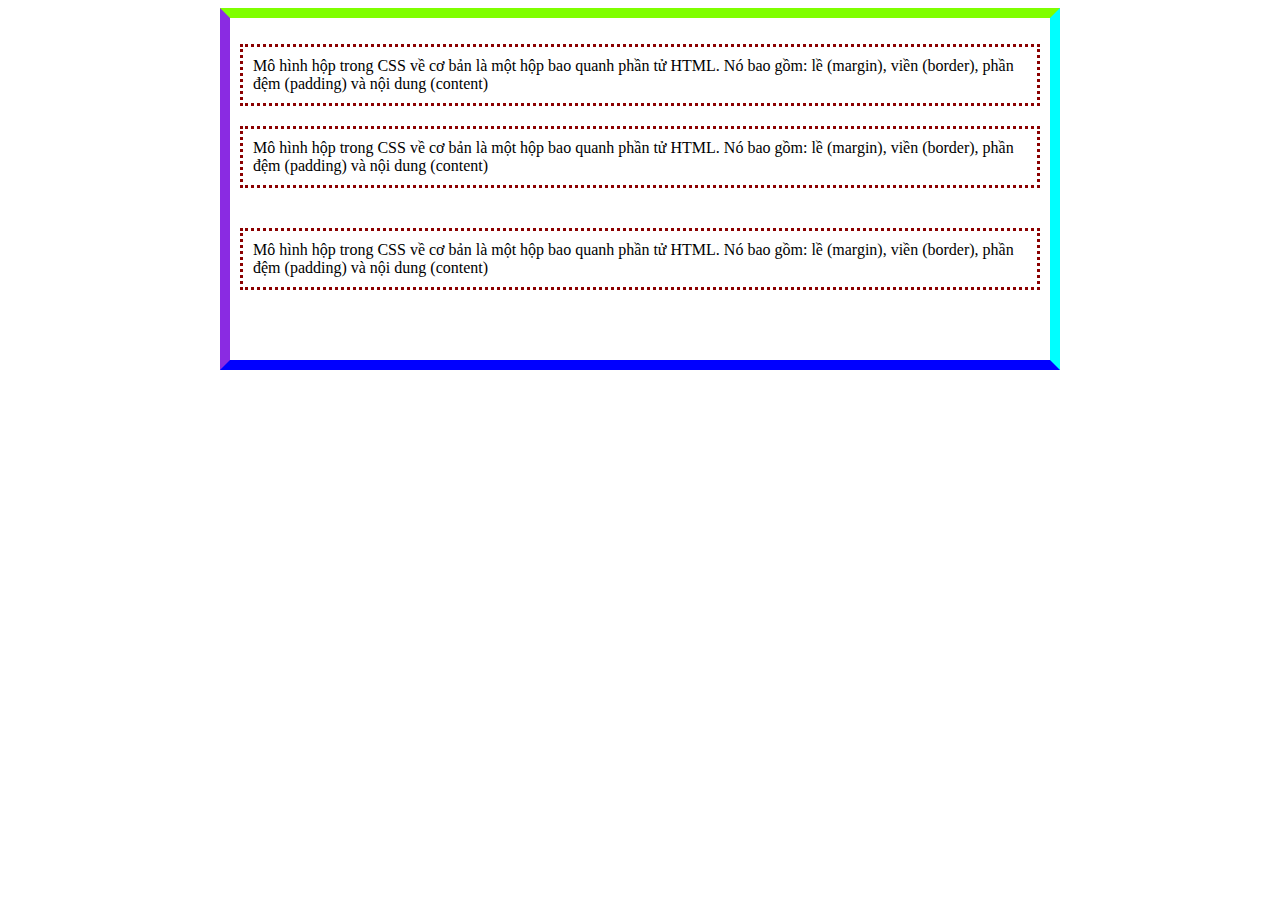
<file: src/BoxModel/index.html>
<!DOCTYPE html>
<html lang="en">
<head>
    <meta charset="UTF-8">
    <title>Title</title>

    <style>
        .boxmodel{
            margin: 0 auto;
            width: 800px;
            border: 10px;
            padding: 10px;
            border-color: chartreuse aqua blue blueviolet;
            border-style: solid;
        }

        .boxmodel p{
            border: 3px dotted darkred;
            padding: 10px;
        }

        #boxmodel1{
            margin-bottom: 20px;
        }
        #boxmodel2{
            margin-bottom: 40px;
        }
        #boxmodel3{
            margin-bottom: 60px;
        }
    </style>
</head>
<body>
<div class="boxmodel">
    <p id="boxmodel1">Mô hình hộp trong CSS về cơ bản là một hộp bao quanh phần tử HTML.
        Nó bao gồm: lề (margin), viền (border), phần đệm (padding) và nội dung (content)</p>
    <p id="boxmodel2">Mô hình hộp trong CSS về cơ bản là một hộp bao quanh phần tử HTML.
        Nó bao gồm: lề (margin), viền (border), phần đệm (padding) và nội dung (content)</p>
    <p id="boxmodel3">Mô hình hộp trong CSS về cơ bản là một hộp bao quanh phần tử HTML.
        Nó bao gồm: lề (margin), viền (border), phần đệm (padding) và nội dung (content)</p>
</div>
</body>
</html>
</file>
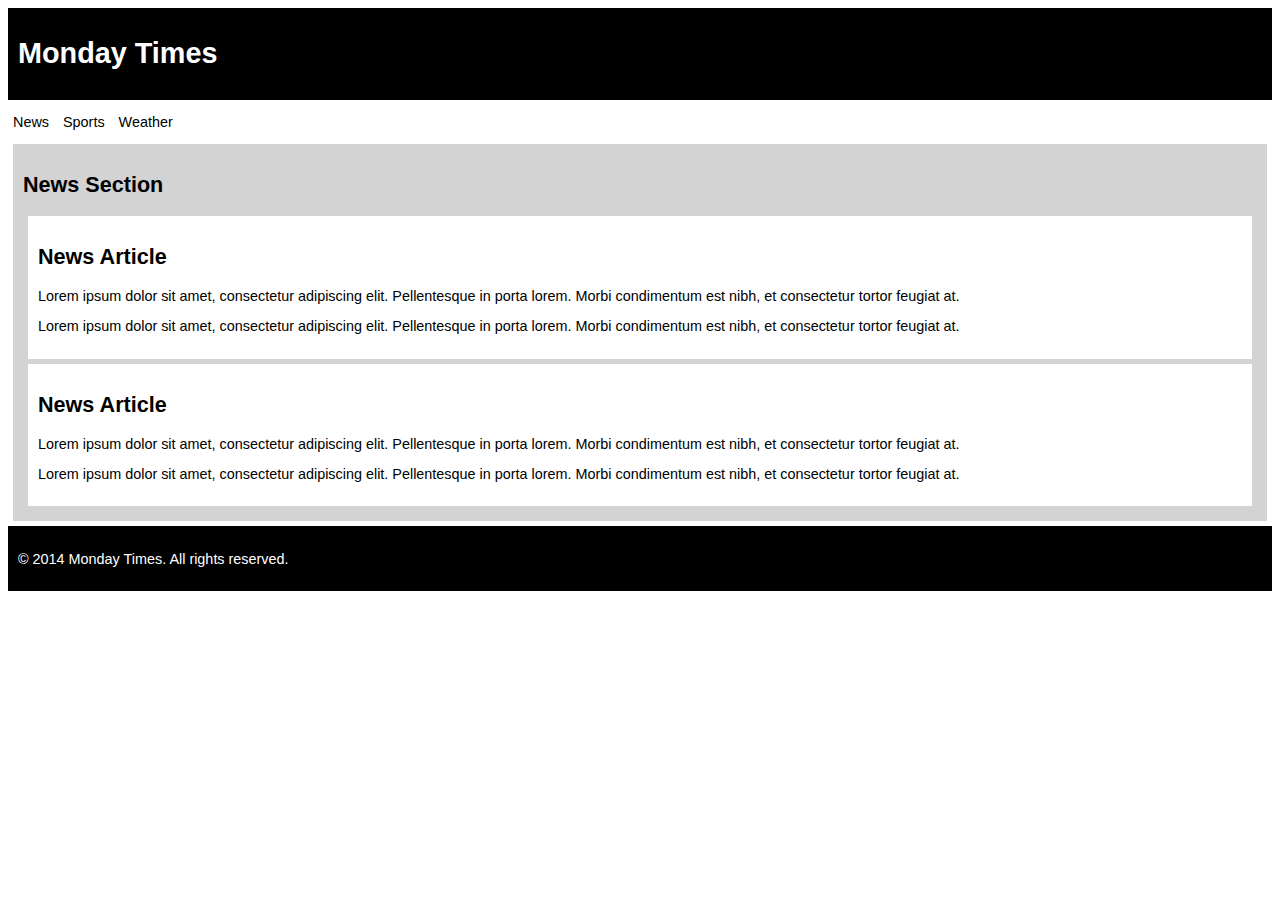
<file: src/MakeLayout/index.html>
<!DOCTYPE html>
<html lang="en">
<head>
    <meta charset="UTF-8">
    <title>Title</title>
    <link rel="stylesheet" href="style.css">

</head>
<body>
<header>
    <h1>Monday Times</h1>
</header>

<nav>
    <ul>
        <li>News</li>
        <li>Sports</li>
        <li>Weather</li>
    </ul>
</nav>

<section>
    <h2>News Section</h2>
    <article>
        <h2>News Article</h2>
        <p>Lorem ipsum dolor sit amet, consectetur adipiscing elit. Pellentesque in porta lorem. Morbi condimentum est nibh, et consectetur tortor feugiat at.</p>
        <p>Lorem ipsum dolor sit amet, consectetur adipiscing elit. Pellentesque in porta lorem. Morbi condimentum est nibh, et consectetur tortor feugiat at.</p>
    </article>
    <article>
        <h2>News Article</h2>
        <p>Lorem ipsum dolor sit amet, consectetur adipiscing elit. Pellentesque in porta lorem. Morbi condimentum est nibh, et consectetur tortor feugiat at.</p>
        <p>Lorem ipsum dolor sit amet, consectetur adipiscing elit. Pellentesque in porta lorem. Morbi condimentum est nibh, et consectetur tortor feugiat at.</p>
    </article>
</section>

<footer>
    <p>&copy; 2014 Monday Times. All rights reserved.</p>
</footer>
</body>
</html>
</file>
<file: src/MakeLayout/style.css>
body {
    font-family: Verdana,sans-serif;
    font-size: 0.9em;
}

header, footer {
    padding: 10px;
    color: white;
    background-color: black;
}

section {
    margin: 5px;
    padding: 10px;
    background-color: lightgrey;
}

article {
    margin: 5px;
    padding: 10px;
    background-color: white;
}

nav ul {
    padding: 0;
}

nav ul li {
    display: inline;
    margin: 5px;
}
</file>
